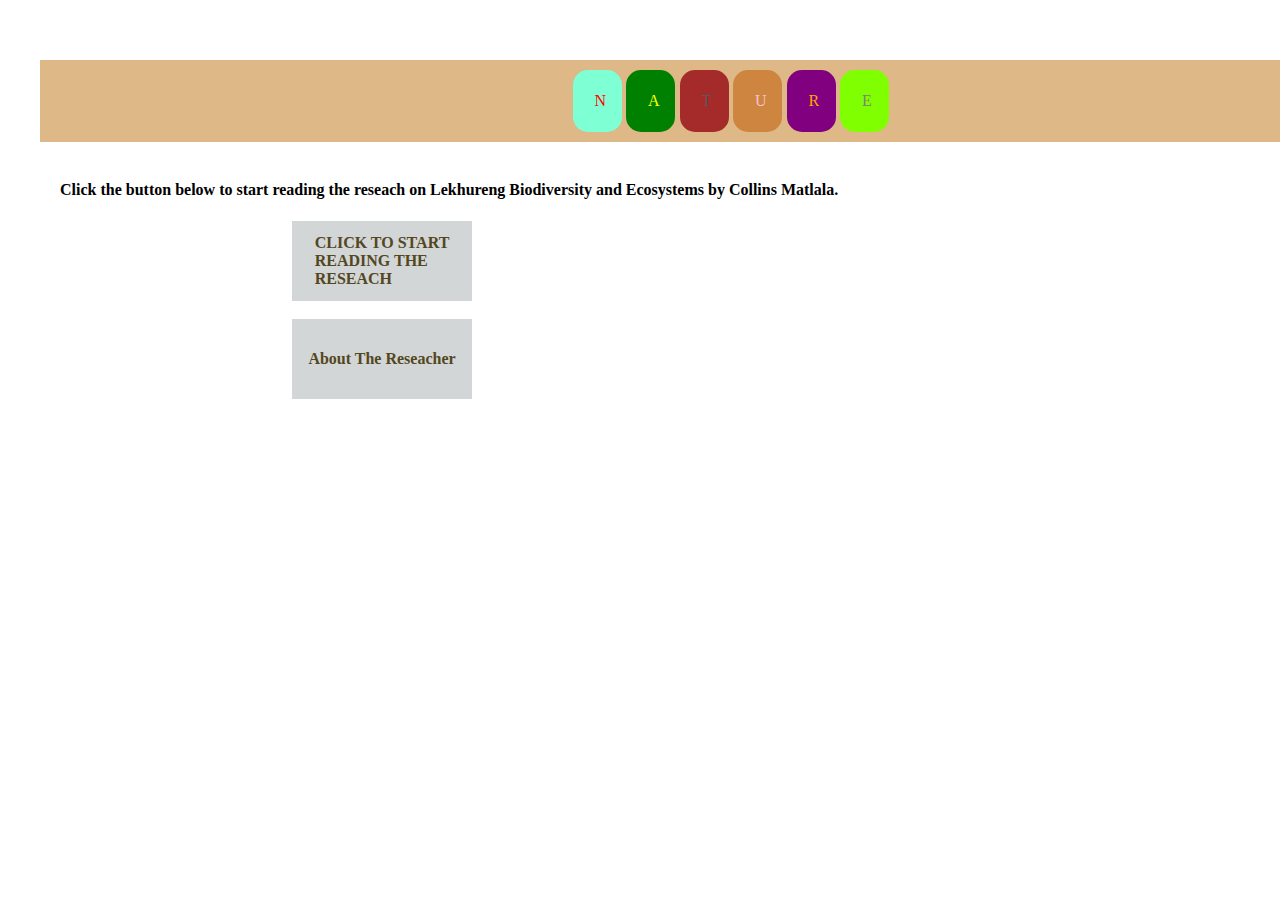
<file: index.html>
<!DOCTYPE html>
<html lang="en">
<head>
    <meta charset="UTF-8">
    <meta name="viewport" content="width=device-width, initial-scale=1.0">
    <title>Document</title>
    <link rel="stylesheet" href="styles.css">
</head>
<body>
    <div class="anim-div">
    <P class="p1">N</P>
    <p class="p2">A</p>
    <p class="p3">T</p>
    <P class="p4">U</P>
    <p class="p5">R</p>
    <p class="p6">E</p> </div>
    
    <br><br>
     <h4>Click the button below to start reading the reseach on Lekhureng  Biodiversity and Ecosystems by  Collins Matlala.</h4>
    <a href="reseach.html"><div class="div1">CLICK TO START 
        <br> READING THE<BR>RESEACH
    </BR></div></a><br>
    <a href="about.html"><div class="div1">About The Reseacher</div></a>
    
</body>
</html>
</file>
<file: styles.css>
.anim-div{
    background-color: burlywood;
    display: inline-flex;
    margin-left: -20px;
    width: 120%;
    justify-content: center;
}
p{
    margin: 10px;
    padding: 22px;
}
a{
    text-decoration: none;
}

.p1{
    background-color: aquamarine;
    color: red;
    width: 5px;
    margin-left: -0.5px;
    border-radius: 15px;
    animation: anim1 5s infinite ease alternate-reverse;
}
.p2{
    background-color: green;
    color: yellow;
    width: 5px;
    margin-left: -5.5px;
    border-radius: 15px;
    animation: anim2 5s infinite ease alternate-reverse;
}
.p3{
    background-color: brown;
    color: rgb(94, 88, 88);
    width: 5px;
    margin-left: -5.5px;
    border-radius: 15px;
    animation: anim3 5s infinite ease alternate-reverse;
}
.p4{
    background-color: peru;
    color: pink;
    width: 5px;
    margin-left: -5.5px;
    border-radius: 15px;
    animation: anim4 5s infinite ease alternate-reverse;
}
.p5{
    background-color: purple;
    color: orange;
    width: 5px;
    margin-left: -5.5px;
    border-radius: 15px;
    animation: anim5 5s infinite ease alternate-reverse;
}
.p6{
    background-color: chartreuse;
    color: grey;
    width: 5px;
    margin-left: -5.5px;
    border-radius: 15px;
    animation: anim6 5s infinite ease alternate-reverse;
}

.reseachBody{
    background-color: aqua;
}
.div1{
    background-color: rgba(167, 173, 173, 0.507);
    height: 80px;
    width: 180px;
    margin-left: 20%;
    transition: 2s ease;
    font-weight: bolder;
    color: rgb(83, 71, 31);
    display: flex;
    align-items: center;
    justify-content: center;
}
.div1:active{
    background-color: rgba(233, 145, 86, 0.507);
    border-radius: 50%;
    transition: 0.5s ease;
}

@keyframes anim1{
    100%{
        color: white;
        rotate: 360deg;
        
        margin-top: 150px;
    }
}

@keyframes anim2{
    100%{
        color: white;
        rotate: 360deg;
        
        margin-top: 150px;
    }
}

@keyframes anim3{
    100%{
        color: white;
        rotate: 360deg;
        
        margin-top: 150px;
    }
}

@keyframes anim4{
    100%{
        color: white;
        rotate: 360deg;
       
        margin-top: 150px;
    }
}

@keyframes anim5{
    100%{
        color: white;
        rotate: 360deg;
       
        margin-top: 150px;
    }
}

@keyframes anim6{
    100%{
        color: white;
        rotate: 360deg;
        
        margin-top: 150px;
    }
}
body{
    margin: 45px;
    padding: 15px;
}
</file>
